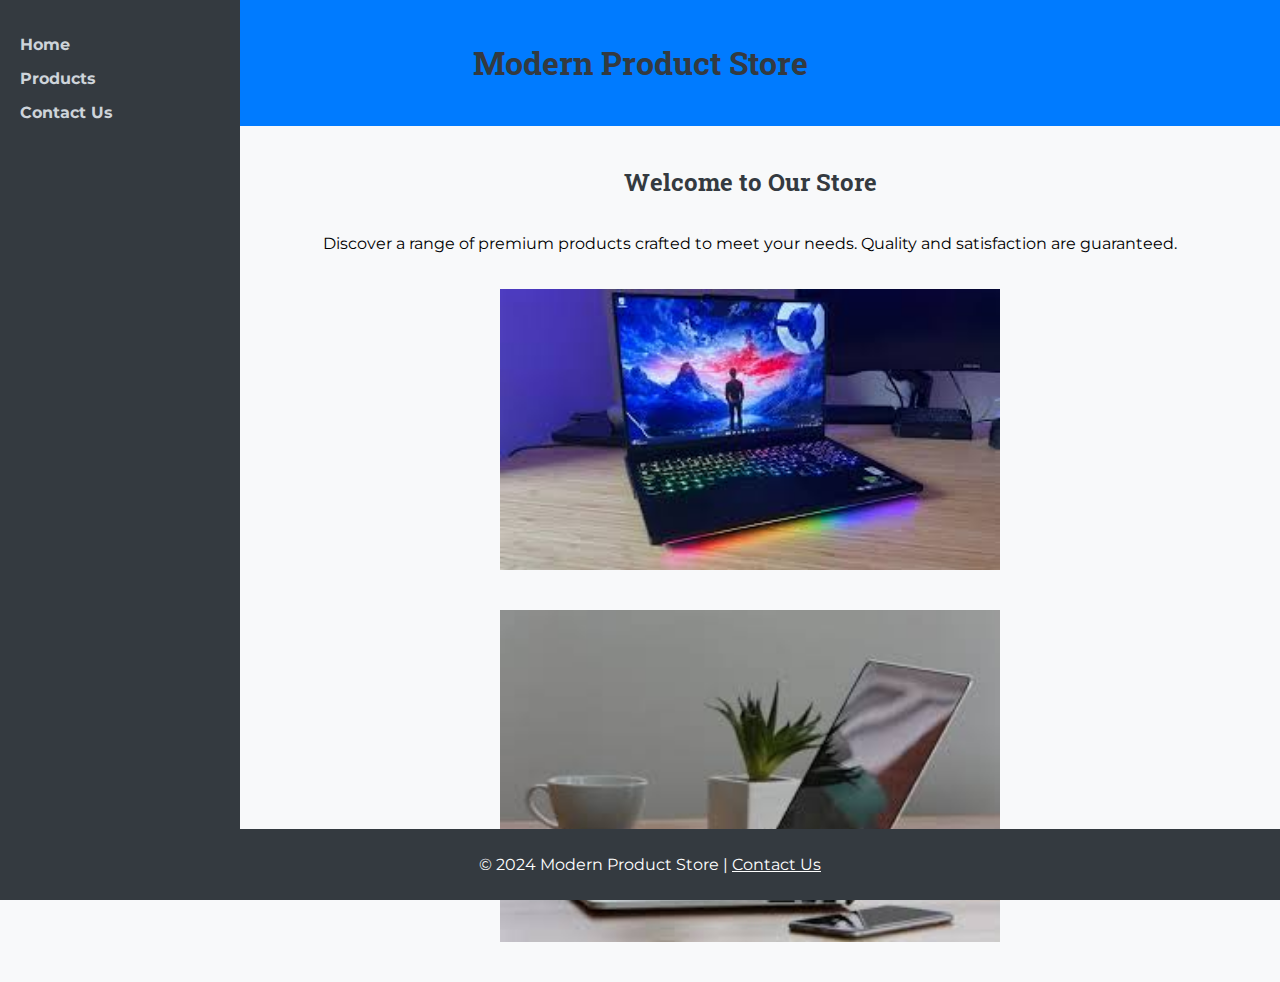
<file: index.html>
<!DOCTYPE html>
<html lang="en">
<head>
    <meta charset="UTF-8">
    <meta name="viewport" content="width=device-width, initial-scale=1.0">
    <title>Home - Modern Product Store</title>
    <link rel="stylesheet" href="css/homePage.css">
    <link href="https://fonts.googleapis.com/css2?family=Montserrat:wght@400;700&family=Roboto+Slab&display=swap" rel="stylesheet">

</head>
<body>
    
    <!-- Md Fahim Munshi, ID: 1820038 -->
    <header>
        <h1>Modern Product Store</h1>
    </header>

    <nav>
        <a href="index.html">Home</a>
        <a href="products.html">Products</a>
        <a href="contactus.html">Contact Us</a>
    </nav>

    <div class="container home-content">
        <h2>Welcome to Our Store</h2>
        <p>Discover a range of premium products crafted to meet your needs. Quality and satisfaction are guaranteed.</p>
        <img src="images/image1.jpeg" alt="High quality products">
        <img src="images/image2.jpeg" alt="Modern designs">
    </div>

    <footer>
        <p>&copy; 2024 Modern Product Store | <a style="color:white;" href="contactus.html">Contact Us</a></p>
    </footer>




</body>
</html>
</file>
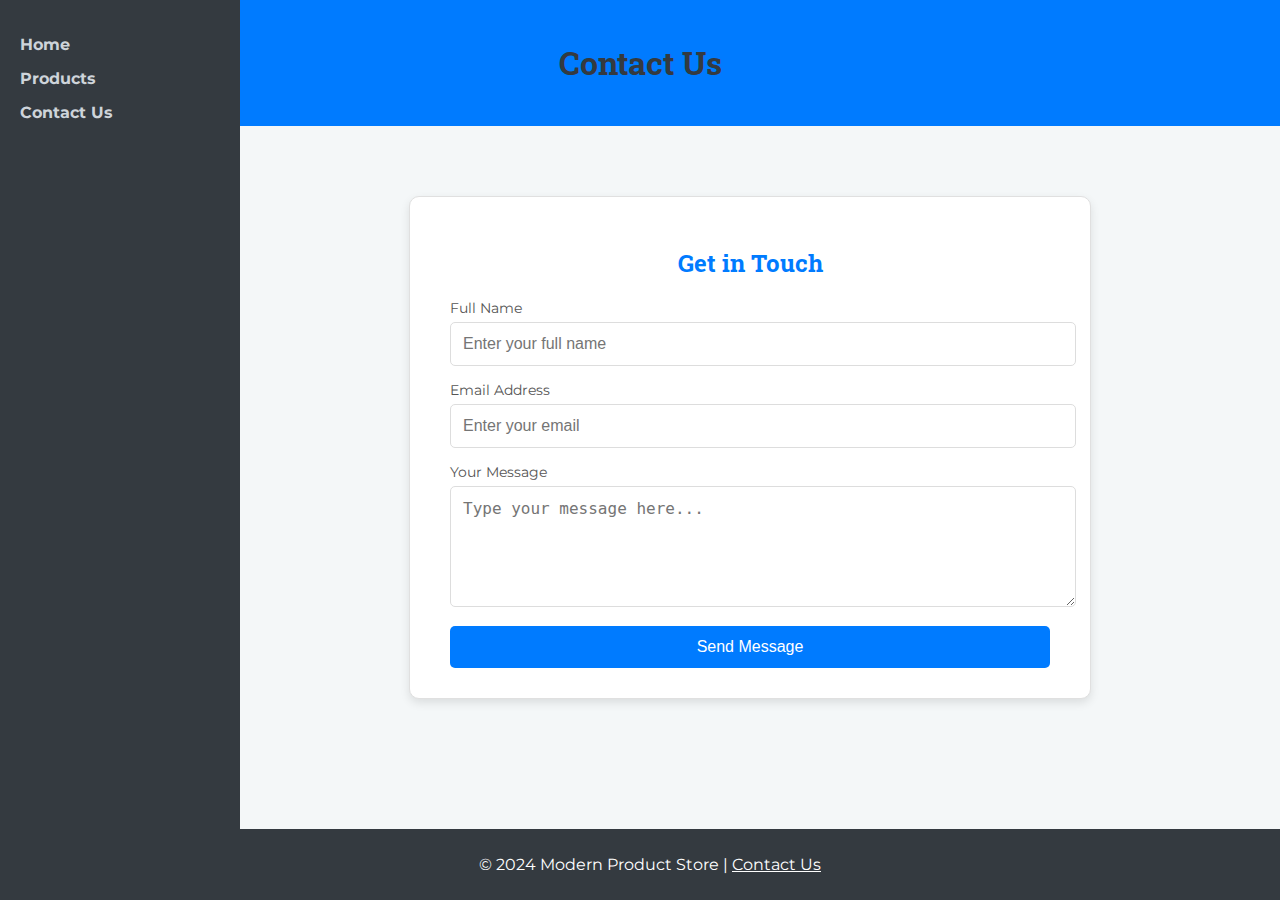
<file: contactus.html>
<!DOCTYPE html>
<html lang="en">
<head>
    <meta charset="UTF-8">
    <meta name="viewport" content="width=device-width, initial-scale=1.0">
    <title>Contact Us - Modern Product Store</title>
    <link rel="stylesheet" href="css/contact.css">
    <link href="https://fonts.googleapis.com/css2?family=Montserrat:wght@400;700&family=Roboto+Slab&display=swap" rel="stylesheet">
</head>
<body>
    <!-- Md. Fahim Munshi, ID: 1820038 -->
    <header>
        <h1>Contact Us</h1>
    </header>

    <nav>
        <a href="index.html">Home</a>
        <a href="products.html">Products</a>
        <a href="contactus.html">Contact Us</a>
    </nav>

    <div class="container">
        <div class="contact-form">
            <h2>Get in Touch</h2>
            <form>
                <label for="name">Full Name</label>
                <input type="text" id="name" name="name" placeholder="Enter your full name" required>

                <label for="email">Email Address</label>
                <input type="email" id="email" name="email" placeholder="Enter your email" required>

                <label for="message">Your Message</label>
                <textarea id="message" name="message" rows="5" placeholder="Type your message here..." required></textarea>

                <button type="submit">Send Message</button>
            </form>
        </div>
    </div>

    <footer>
        <p>&copy; 2024 Modern Product Store | <a style="color:white;" href="contactus.html">Contact Us</a></p>
    </footer>
</body>
</html>
</file>
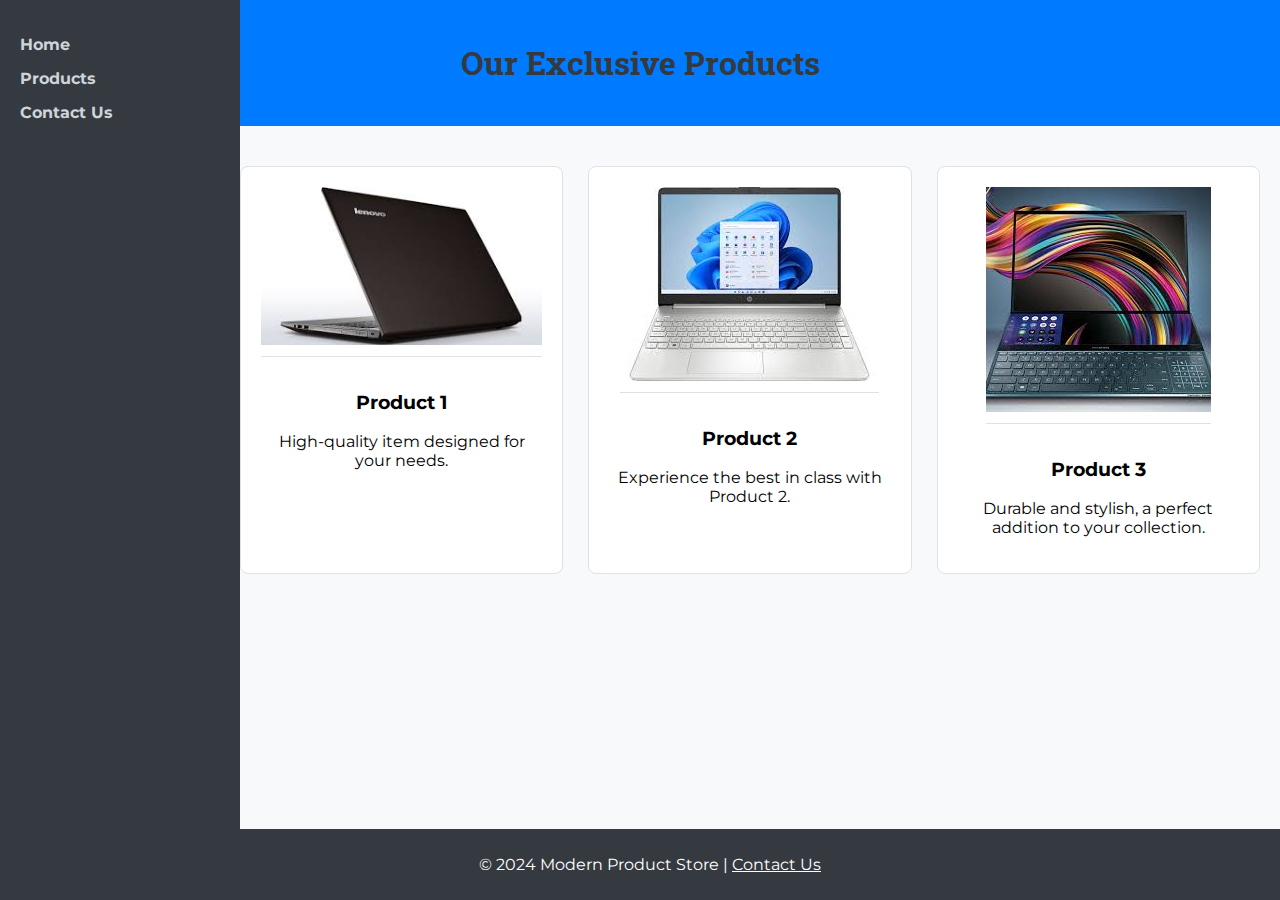
<file: products.html>
<!DOCTYPE html>
<html lang="en">
<head>
    <meta charset="UTF-8">
    <meta name="viewport" content="width=device-width, initial-scale=1.0">
    <title>Products - Modern Product Store</title>
    <link rel="stylesheet" href="css/products.css">
    <link href="https://fonts.googleapis.com/css2?family=Montserrat:wght@400;700&family=Roboto+Slab&display=swap" rel="stylesheet">
</head>
<body>
    <!-- Md. Fahim Munshi, ID: 1820038 -->
    <header>
        <h1>Our Exclusive Products</h1>
    </header>

    <nav>
        <a href="index.html">Home</a>
        <a href="products.html">Products</a>
        <a href="contactus.html">Contact Us</a>
    </nav>

    <div class="container products-grid">
        <div class="product-card">
            <img src="images/lenovo.jpeg" alt="Product 1">
            <h3>Product 1</h3>
            <p>High-quality item designed for your needs.</p>
        </div>
        <div class="product-card">
            <img src="images/hp.jpeg" alt="Product 2">
            <h3>Product 2</h3>
            <p>Experience the best in class with Product 2.</p>
        </div>
        <div class="product-card">
            <img src="images/asus.jpeg" alt="Product 3">
            <h3>Product 3</h3>
            <p>Durable and stylish, a perfect addition to your collection.</p>
        </div>
    </div>

    <footer>
        <p>&copy; 2024 Modern Product Store | <a style="color:white;" href="contactus.html">Contact Us</a></p>
    </footer>
</body>
</html>
</file>
<file: css/homePage.css>
body {
    font-family: 'Montserrat', sans-serif;
    margin: 0;
    padding: 0;
    background-color: #f8f9fa;
}

header {
    background-color: #007bff;
    color: #fff;
    padding: 20px;
    text-align: center;
}

nav {
    background-color: #343a40;
    color: #fff;
    width: 200px;
    position: fixed;
    top: 0;
    bottom: 0;
    padding: 20px;
}

nav a {
    color: #ced4da;
    display: block;
    margin: 15px 0;
    text-decoration: none;
    font-weight: bold;
}

nav a:hover {
    color: #f8f9fa;
    text-decoration: underline;
}

.container {
    margin-left: 220px;
    padding: 20px;
}

h1, h2 {
    font-family: 'Roboto Slab', serif;
    color: #343a40;
}

footer {
    background-color: #343a40;
    color: #fff;
    padding: 10px;
    text-align: center;
    position: fixed;
    bottom: 0;
    left: 0;
    width: 100%;
}

/* Home Page - Flex Column */
.home-content {
    display: flex;
    flex-direction: column;
    align-items: center;
    padding: 20px;
}

.home-content img {
    margin: 20px 0;
    width: 100%;
    max-width: 500px;
}
</file>
<file: css/contact.css>
body {
    font-family: 'Montserrat', sans-serif;
    margin: 0;
    padding: 0;
    background-color: #f8f9fa;
}

header {
    background-color: #007bff;
    color: #fff;
    padding: 20px;
    text-align: center;
}

nav {
    background-color: #343a40;
    color: #fff;
    width: 200px;
    position: fixed;
    top: 0;
    bottom: 0;
    padding: 20px;
}

nav a {
    color: #ced4da;
    display: block;
    margin: 15px 0;
    text-decoration: none;
    font-weight: bold;
}

nav a:hover {
    color: #f8f9fa;
    text-decoration: underline;
}

.container {
    margin-left: 220px;
    padding: 20px;
}

h1, h2 {
    font-family: 'Roboto Slab', serif;
    color: #343a40;
}

footer {
    background-color: #343a40;
    color: #fff;
    padding: 10px;
    text-align: center;
    position: fixed;
    bottom: 0;
    left: 0;
    width: 100%;
}

/* Contact Page Form Styling */
.contact-form {
    max-width: 600px;
    margin: 50px auto;
    background-color: #ffffff;
    padding: 30px 40px;
    border: 1px solid #e0e0e0;
    box-shadow: 0px 4px 10px rgba(0, 0, 0, 0.1);
    border-radius: 10px;
}

.contact-form h2 {
    font-size: 24px;
    color: #007bff;
    text-align: center;
    margin-bottom: 20px;
}

.contact-form label {
    font-size: 14px;
    color: #555;
    margin-bottom: 5px;
    display: block;
}

.contact-form input[type="text"],
.contact-form input[type="email"],
.contact-form textarea {
    width: 100%;
    padding: 12px;
    margin-bottom: 15px;
    border: 1px solid #ddd;
    border-radius: 5px;
    font-size: 16px;
    color: #333;
}

.contact-form textarea {
    resize: vertical;
}

.contact-form button {
    width: 100%;
    padding: 12px;
    font-size: 16px;
    color: #ffffff;
    background-color: #007bff;
    border: none;
    border-radius: 5px;
    cursor: pointer;
    transition: background-color 0.3s ease;
}

.contact-form button:hover {
    background-color: #0056b3;
}


body {
    background-color: #f4f7f8;
}
</file>
<file: css/products.css>
body {
    font-family: 'Montserrat', sans-serif;
    margin: 0;
    padding: 0;
    background-color: #f8f9fa;
}

header {
    background-color: #007bff;
    color: #fff;
    padding: 20px;
    text-align: center;
}

nav {
    background-color: #343a40;
    color: #fff;
    width: 200px;
    position: fixed;
    top: 0;
    bottom: 0;
    padding: 20px;
}

nav a {
    color: #ced4da;
    display: block;
    margin: 15px 0;
    text-decoration: none;
    font-weight: bold;
}

nav a:hover {
    color: #f8f9fa;
    text-decoration: underline;
}

.container {
    margin-left: 220px;
    padding: 20px;
}

h1, h2 {
    font-family: 'Roboto Slab', serif;
    color: #343a40;
}

footer {
    background-color: #343a40;
    color: #fff;
    padding: 10px;
    text-align: center;
    position: fixed;
    bottom: 0;
    left: 0;
    width: 100%;
}

/* Home Page - Flex Column */
.home-content {
    display: flex;
    flex-direction: column;
    align-items: center;
    padding: 20px;
}

.home-content img {
    margin: 20px 0;
    width: 100%;
    max-width: 500px;
}

.products-grid {
    display: grid;
    grid-template-columns: repeat(auto-fit, minmax(220px, 1fr));
    gap: 25px;
    margin-top: 20px;
}

.product-card {
    background-color: #fff;
    border: 1px solid #dee2e6;
    padding: 20px;
    text-align: center;
    border-radius: 8px;
}

.product-card img {
    max-width: 100%;
    height: auto;
    border-bottom: 1px solid #dee2e6;
    padding-bottom: 11px;
    margin-bottom: 11px;
}
</file>
